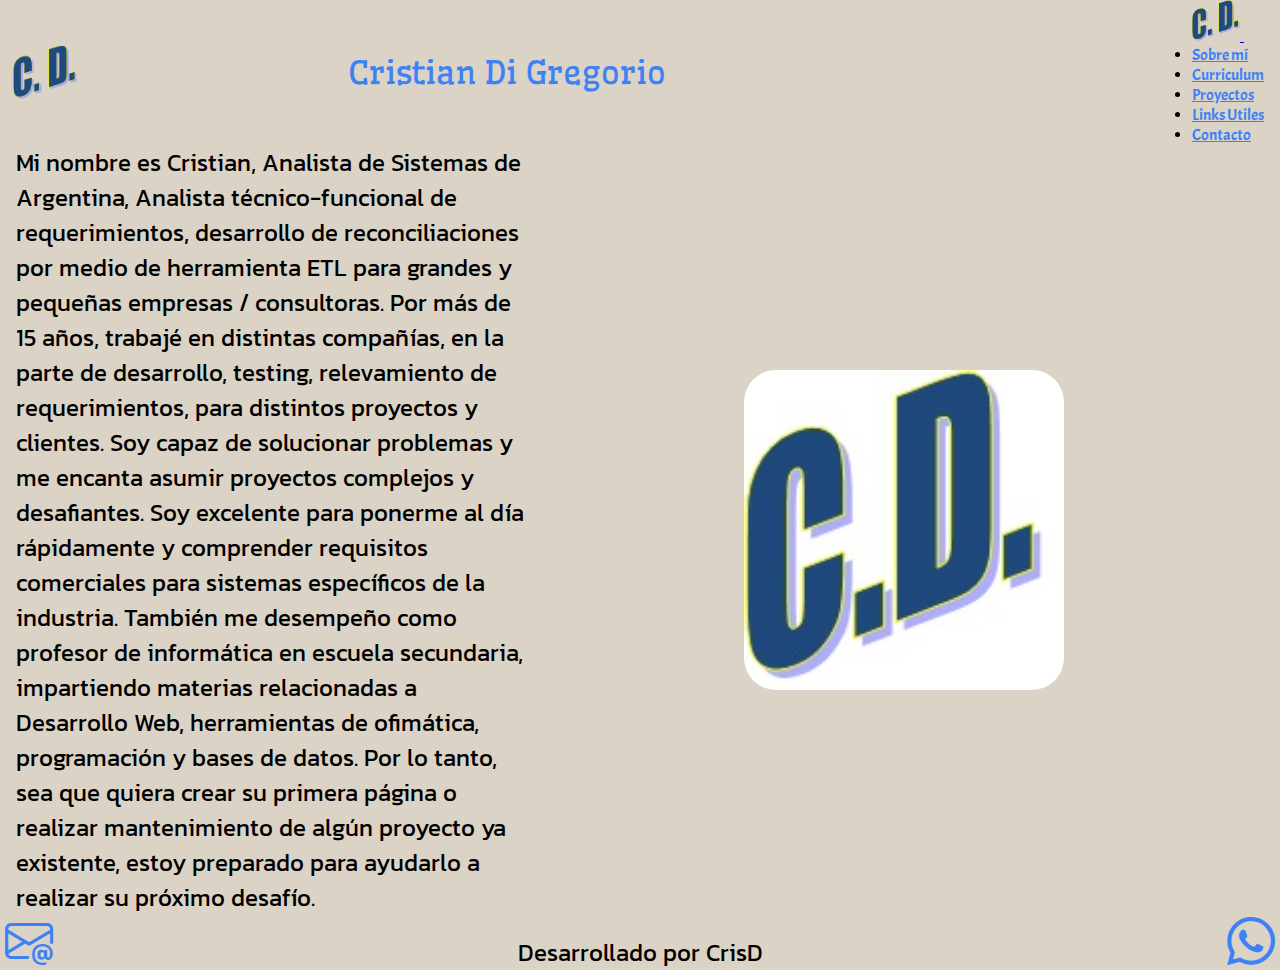
<file: index.html>
<!DOCTYPE html>
<html lang="en">
    <!--Inicio head-->
    <head>
        <title>Portfolio - Sobre mí</title>
        <meta charset="utf-8">
        <link href="https://cdn.jsdelivr.net/npm/bootstrap@5.3.2/dist/css/bootstrap.min.css" rel="stylesheet" integrity="sha384-T3c6CoIi6uLrA9TneNEoa7RxnatzjcDSCmG1MXxSR1GAsXEV/Dwwykc2MPK8M2HN" crossorigin="anonymous">
        <link rel="stylesheet" href="https://cdn.jsdelivr.net/npm/bootstrap-icons@1.11.3/font/bootstrap-icons.min.css"><!-- Iconos de Bootstrap -->
        <link rel="stylesheet" href="css/estilos.css">
        <link rel="preconnect" href="https://fonts.googleapis.com">
        <link rel="preconnect" href="https://fonts.gstatic.com" crossorigin>
        <link href="https://fonts.googleapis.com/css2?family=Acme&family=Kanit:wght@100&family=Wellfleet&display=swap" rel="stylesheet">
        <meta name="viewport" content="width=device-width, initial-scale=1">
        <!-- SEO -->
        <meta name="keywords" content="Desarrollo Web, html, css, Portfolio, Front-End, Proyectos Web">
        <meta name="description" content="Mi nombre es Cristian, Analista de Sistemas de Argentina, Analista técnico-funcional de requerimientos, desarrollo de reconciliaciones por medio de herramienta ETL para grandes y pequeñas empresas / consultoras.">
        <meta name="language" content="Spanish">
    </head>
    <!--Fin head-->
    <!--Inicio body-->
    <body>
        <!--Inicio header-->
        <header class="contenedor">
            <div class="imagen_logo">
            </div>
            <span class="nombre">Cristian Di Gregorio</span>
            <!-- Inicio Barra de navegacion -->
                <nav class="navbar navbar-expand-lg .bg-warning-subtle"> <!-- Uso clase Bootstrap para quitar el color de fondo de la barra de navegación-->
                    <div class="container-fluid">
                      <a class="navbar-brand" href="#">
                        <img class="imagen_barra" src="imagenes/CD_v2.png" alt="Logo de mi pagina web">
                      </a>
                      <button class="navbar-toggler" type="button" data-bs-toggle="collapse" data-bs-target="#navbarToggler" aria-controls="navbarToggler" aria-expanded="false" aria-label="Toggle navigation">
                        <span class="navbar-toggler-icon"></span>
                      </button>
                      <div class="collapse navbar-collapse" id="navbarToggler">
                        <ul class="navbar-nav .d-flex justify-content-start align-items-end flex-wrap"> <!-- Uso clases Bootstrap -->
                          <li class="nav-item">
                            <a class="nav-link active" aria-current="page" href="index.html">Sobre mí</a>
                          </li>
                          <li class="nav-item">
                            <a class="nav-link" href="./paginas/Curriculum.html">Curriculum</a>
                          </li>
                          <li class="nav-item">
                            <a class="nav-link" href="./paginas/Proyectos.html">Proyectos</a>
                          </li>
                          <li class="nav-item">
                            <a class="nav-link" href="./paginas/Links_Utiles.html">Links Utiles</a>
                          </li>
                          <li class="nav-item">
                            <a class="nav-link" href="./paginas/Contacto.html">Contacto</a>
                          </li>
                        </ul>
                      </div>
                    </div>
                  </nav>
            <!-- Fin Barra de navegacion -->
        </header>
        <!--Fin header-->
        <!--Inicio main-->
        <main>
            <section class="cuerpo_info">
                  <p class="text-dark">Mi nombre es Cristian, Analista de Sistemas de Argentina, Analista técnico-funcional de requerimientos, desarrollo de reconciliaciones por medio de herramienta ETL para grandes y pequeñas empresas / consultoras.
Por más de 15 años, trabajé en distintas compañías, en la parte de desarrollo, testing, relevamiento de requerimientos, para distintos proyectos y clientes.
Soy capaz de solucionar problemas y me encanta asumir proyectos complejos y desafiantes. Soy excelente para ponerme al día rápidamente y comprender requisitos comerciales para sistemas específicos de la industria.
También me desempeño como profesor de informática en escuela secundaria, impartiendo materias relacionadas a Desarrollo Web, herramientas de ofimática, programación y bases de datos.
Por lo tanto, sea que quiera crear su primera página o realizar mantenimiento de algún proyecto ya existente, estoy preparado para ayudarlo a realizar su próximo desafío.</p>
                <img class="imagen_foto" src="imagenes/CD.jpg" alt="Foto Cristian Di Gregorio">
            </section>
        </main>
        <!--Fin main-->
        <!--Inicio footer-->
        <footer>
            <i class="bi bi-envelope-at"></i> <!--Bootstrap icons-->
            <p class="text-dark-emphasis">Desarrollado por CrisD</p>
            <i class="bi bi-whatsapp"></i> <!--Bootstrap icons-->
        </footer>
        <!--Fin footer-->
        <script src="https://cdn.jsdelivr.net/npm/bootstrap@5.3.2/dist/js/bootstrap.bundle.min.js" integrity="sha384-C6RzsynM9kWDrMNeT87bh95OGNyZPhcTNXj1NW7RuBCsyN/o0jlpcV8Qyq46cDfL" crossorigin="anonymous"></script>
    </body>
    <!--Fin body-->
</html>
</file>
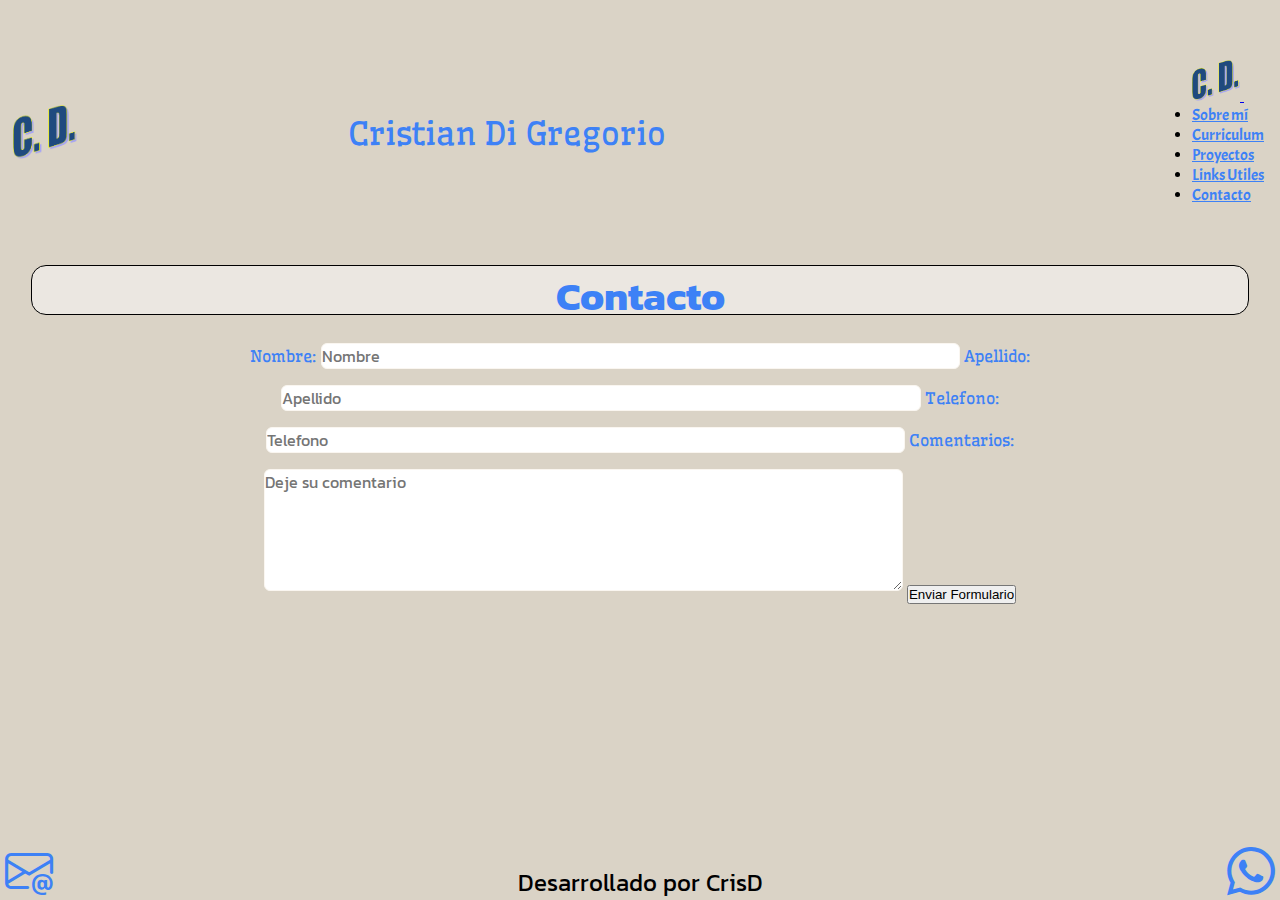
<file: paginas/Contacto.html>
<!DOCTYPE html>
<html lang="en">
    <!--Inicio head-->
    <head>
        <title>Portfolio - Contacto</title>
        <meta charset="utf-8">
        <link href="https://cdn.jsdelivr.net/npm/bootstrap@5.3.2/dist/css/bootstrap.min.css" rel="stylesheet" integrity="sha384-T3c6CoIi6uLrA9TneNEoa7RxnatzjcDSCmG1MXxSR1GAsXEV/Dwwykc2MPK8M2HN" crossorigin="anonymous">
        <link rel="stylesheet" href="https://cdn.jsdelivr.net/npm/bootstrap-icons@1.11.3/font/bootstrap-icons.min.css"><!-- Iconos de Bootstrap -->
        <link rel="stylesheet" href="../css/estilos.css">
        <link rel="preconnect" href="https://fonts.googleapis.com">
        <link rel="preconnect" href="https://fonts.gstatic.com" crossorigin>
        <link href="https://fonts.googleapis.com/css2?family=Acme&family=Kanit:wght@100&family=Wellfleet&display=swap" rel="stylesheet">
        <meta name="viewport" content="width=device-width, initial-scale=1">
    </head>
    <!--Fin head-->
    <!--Inicio body-->
    <body>
        <!--Inicio header-->
        <header class="contenedor">
            <div class="imagen_logo">
            </div>
                <span class="nombre">Cristian Di Gregorio</span>
                <nav class="navbar navbar-expand-lg .bg-warning-subtle"> <!-- Uso clase Bootstrap para quitar el color de fondo de la barra de navegación-->
                    <div class="container-fluid">
                      <a class="navbar-brand" href="../index.html">
                        <img class="imagen_barra" src="../imagenes/CD_v2.png" alt="Logo de mi pagina web">
                      </a>
                      <button class="navbar-toggler" type="button" data-bs-toggle="collapse" data-bs-target="#navbarToggler" aria-controls="navbarTogglerDemo02" aria-expanded="false" aria-label="Toggle navigation">
                        <span class="navbar-toggler-icon"></span>
                      </button>
                      <div class="collapse navbar-collapse" id="navbarToggler">
                        <ul class="navbar-nav .d-flex justify-content-start align-items-end flex-wrap"> <!-- Uso clases Bootstrap -->
                          <li class="nav-item">
                            <a class="nav-link" href="../index.html">Sobre mí</a>
                          </li>
                          <li class="nav-item">
                            <a class="nav-link" href="Curriculum.html">Curriculum</a>
                          </li>
                          <li class="nav-item">
                            <a class="nav-link" href="Proyectos.html">Proyectos</a>
                          </li>
                          <li class="nav-item">
                            <a class="nav-link" href="Links_Utiles.html">Links Utiles</a>
                          </li>
                          <li class="nav-item">
                            <a class="nav-link active" aria-current="page" href="Contacto.html">Contacto</a>
                          </li>
                        </ul>
                      </div>
                    </div>
                </nav>
                <!-- Fin Barra de navegacion -->
        </header>
        <!--Fin header-->
        <!--Inicio main-->
        <main>
            <!--Inicio section-->
            <section>
                <div class="centrado">
                    <div class="bordes">
                      <h1>Contacto</h1>
                    </div>
                  </div>
                <!--Inicio formulario-->
                <div class="form_contacto">
                    <form method="POST" action="#" autocomplete="off">
                        <label for="nombre">Nombre: </label>
                        <input id="nombre" type="text" placeholder="Nombre" required>
                        <label for="apellido">Apellido: </label>
                        <input id="apellido" type="text" placeholder="Apellido" required>
                        <label for="telefono">Telefono: </label>
                        <input id="telefono" type="text"placeholder="Telefono" required>
                        <label for="Consulta">Comentarios: </label>
                        <textarea name="Consulta" rows="5" cols="22" placeholder="Deje su comentario"></textarea>
                        <label></label>
                        <input type="submit" value="Enviar Formulario">
                    </form>
                </div>
                <!--Fin formulario-->
            </section>
            <!--Fin section-->
        </main>
        <!--Fin main-->
        <!--Inicio footer-->
        <footer>
            <i class="bi bi-envelope-at"></i> <!--Bootstrap icons-->
            <p class="text-dark-emphasis">Desarrollado por CrisD</p>
            <i class="bi bi-whatsapp"></i> <!--Bootstrap icons-->
        </footer>
        <!--Fin footer-->
        <script src="https://cdn.jsdelivr.net/npm/bootstrap@5.3.2/dist/js/bootstrap.bundle.min.js" integrity="sha384-C6RzsynM9kWDrMNeT87bh95OGNyZPhcTNXj1NW7RuBCsyN/o0jlpcV8Qyq46cDfL" crossorigin="anonymous"></script>
    </body>
    <!--Fin body-->
</html>
</file>
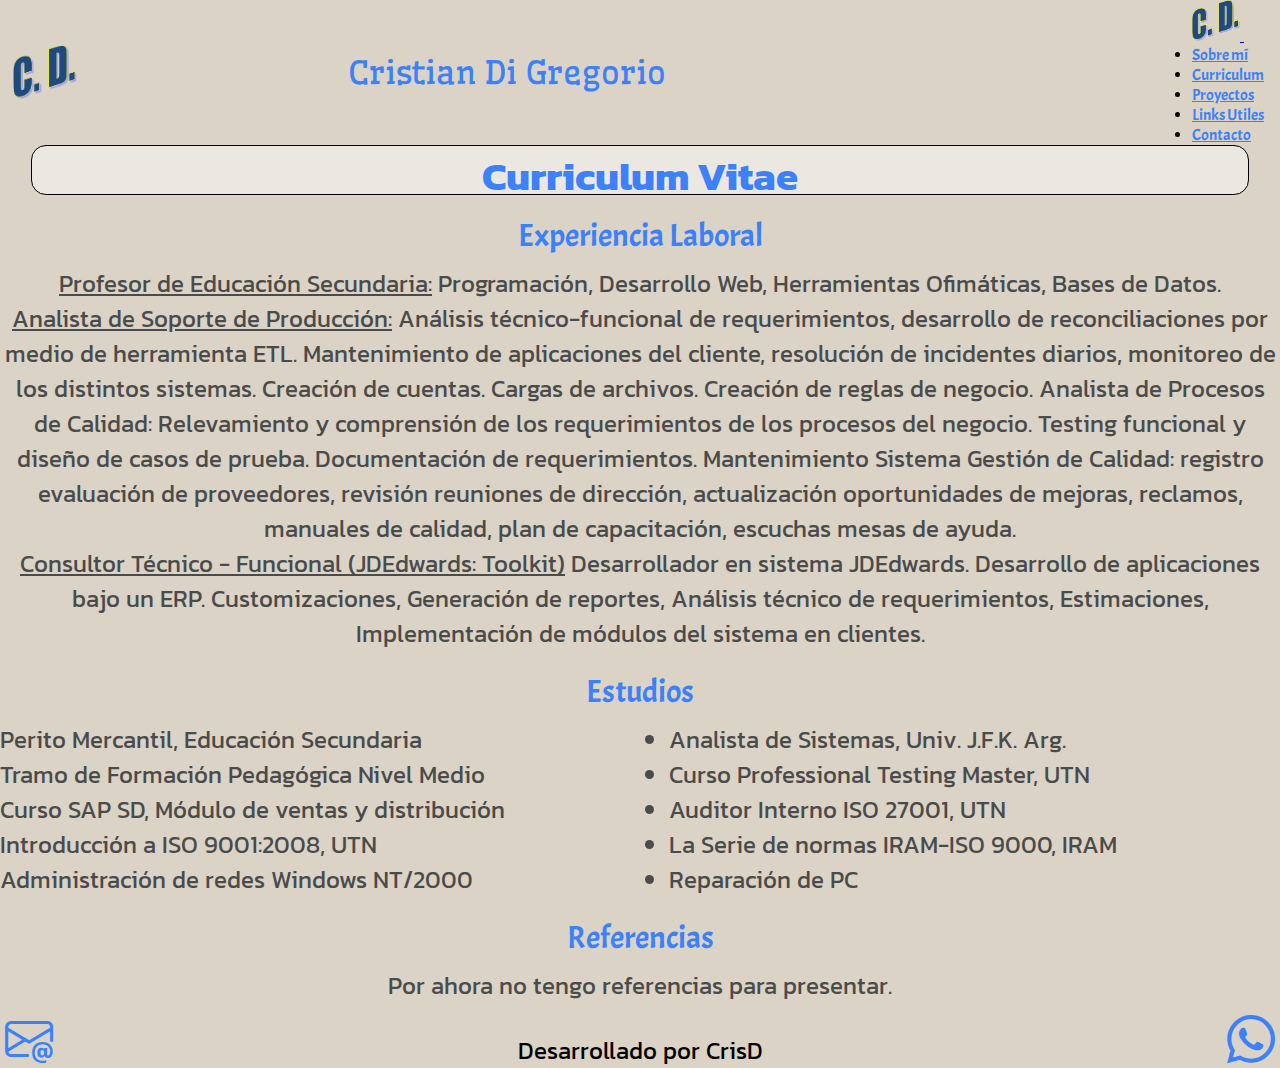
<file: paginas/Curriculum.html>
<!DOCTYPE html>
<html lang="en">
    <!--Inicio head-->
    <head>
        <title>Portfolio - Curriculum</title>
        <meta charset="utf-8">
        <link href="https://cdn.jsdelivr.net/npm/bootstrap@5.3.2/dist/css/bootstrap.min.css" rel="stylesheet" integrity="sha384-T3c6CoIi6uLrA9TneNEoa7RxnatzjcDSCmG1MXxSR1GAsXEV/Dwwykc2MPK8M2HN" crossorigin="anonymous">
        <link rel="stylesheet" href="https://cdn.jsdelivr.net/npm/bootstrap-icons@1.11.3/font/bootstrap-icons.min.css"><!-- Iconos de Bootstrap -->
        <link rel="stylesheet" href="../css/estilos.css">
        <link rel="preconnect" href="https://fonts.googleapis.com">
        <link rel="preconnect" href="https://fonts.gstatic.com" crossorigin>
        <link href="https://fonts.googleapis.com/css2?family=Acme&family=Kanit:wght@100&family=Wellfleet&display=swap" rel="stylesheet">
        <meta name="viewport" content="width=device-width, initial-scale=1">
     </head>
    <!--Fin head-->
    <!--Inicio body-->
    <body>
        <!--Inicio header-->
        <header class="contenedor">
            <div class="imagen_logo">
            </div>
            <span class="nombre">Cristian Di Gregorio</span>
            <!-- Inicio Barra de navegacion -->
                <nav class="navbar navbar-expand-lg .bg-warning-subtle"> <!-- Uso clase Bootstrap para quitar el color de fondo de la barra de navegación-->
                <div class="container-fluid">
                  <a class="navbar-brand" href="../index.html">
                    <img class="imagen_barra" src="../imagenes/CD_v2.png" alt="Logo de mi pagina web">
                  </a>
                  <button class="navbar-toggler" type="button" data-bs-toggle="collapse" data-bs-target="#navbarToggler" aria-controls="navbarTogglerDemo02" aria-expanded="false" aria-label="Toggle navigation">
                    <span class="navbar-toggler-icon"></span>
                  </button>
                  <div class="collapse navbar-collapse" id="navbarToggler">
                    <ul class="navbar-nav .d-flex justify-content-start align-items-end flex-wrap"> <!-- Uso clases Bootstrap -->
                      <li class="nav-item">
                        <a class="nav-link" href="../index.html">Sobre mí</a>
                      </li>
                      <li class="nav-item">
                        <a class="nav-link active" aria-current="page" href="Curriculum.html">Curriculum</a>
                      </li>
                      <li class="nav-item">
                        <a class="nav-link" href="Proyectos.html">Proyectos</a>
                      </li>
                      <li class="nav-item">
                        <a class="nav-link" href="Links_Utiles.html">Links Utiles</a>
                      </li>
                      <li class="nav-item">
                        <a class="nav-link" href="Contacto.html">Contacto</a>
                      </li>
                    </ul>
                  </div>
                </div>
                </nav>
        <!-- Fin Barra de navegacion -->
        </header>
        <!--Fin header-->
        <!--Inicio main-->
        <main>
            <!--Inicio section-->
            <section>
                <div class="centrado">
                    <div class="bordes">
                        <h1>Curriculum Vitae</h1>
                    </div>
                </div>
                
                <div class="experiencia">
                    <p>Experiencia Laboral</p>
                </div>
                    <p class="experiencia_cv"><u>Profesor de Educación Secundaria:</u> Programación, Desarrollo Web, Herramientas Ofimáticas, Bases de Datos.<br>
                      <u>Analista de Soporte de Producción:</u> Análisis técnico-funcional de requerimientos, desarrollo de reconciliaciones por medio de herramienta ETL. Mantenimiento de aplicaciones del cliente, resolución de incidentes diarios, monitoreo de los distintos sistemas. Creación de cuentas. Cargas de archivos. Creación de reglas de negocio.
                      Analista de Procesos de Calidad: Relevamiento y comprensión de los requerimientos de los procesos del negocio. Testing funcional y diseño de casos de prueba. Documentación de requerimientos.
                      Mantenimiento Sistema Gestión de Calidad: registro evaluación de proveedores, revisión reuniones de dirección, actualización oportunidades de mejoras, reclamos, manuales de calidad, plan de capacitación, escuchas mesas de ayuda. <br>
                      <u>Consultor Técnico - Funcional (JDEdwards: Toolkit)</u>
                      Desarrollador en sistema JDEdwards. Desarrollo de aplicaciones bajo un ERP. Customizaciones, Generación de reportes, Análisis técnico de requerimientos, Estimaciones, Implementación de módulos del sistema en clientes.</p>
            </section>
            <section>
                  <div class="estudios">
                    <p>Estudios</p>
                  </div>
                    <p class="estudios_cv"></p>
                      <ul class="grilla">
                        <li>Perito Mercantil, Educación Secundaria</li>
                        <li>Analista de Sistemas, Univ. J.F.K. Arg.</li>
                        <li>Tramo de Formación Pedagógica Nivel Medio</li>
                        <li>Curso Professional Testing Master, UTN</li>
                        <li>Curso SAP SD, Módulo de ventas y distribución</li>
                        <li>Auditor Interno ISO 27001, UTN</li>
                        <li>Introducción a ISO 9001:2008, UTN</li>
                        <li>La Serie de normas IRAM-ISO 9000, IRAM</li>
                        <li>Administración de redes Windows NT/2000</li>
                        <li>Reparación de PC</li>
                      </ul>
            </section>
            <section>
                <div class="referencias">
                    <p>Referencias</p>
                    <p class="referencias_cv">Por ahora no tengo referencias para presentar.</p>
                </div>
            </section>
            <!--Fin section-->
        </main>
        <!--Fin main-->
        <!--Inicio footer-->
        <footer>
            <i class="bi bi-envelope-at"></i> <!--Bootstrap icons-->
            <p class="text-dark-emphasis">Desarrollado por CrisD</p>
            <i class="bi bi-whatsapp"></i> <!--Bootstrap icons-->
        </footer>
        <!--Fin footer-->
        <script src="https://cdn.jsdelivr.net/npm/bootstrap@5.3.2/dist/js/bootstrap.bundle.min.js" integrity="sha384-C6RzsynM9kWDrMNeT87bh95OGNyZPhcTNXj1NW7RuBCsyN/o0jlpcV8Qyq46cDfL" crossorigin="anonymous"></script>
    </body>
    <!--Fin body-->
</html>
</file>
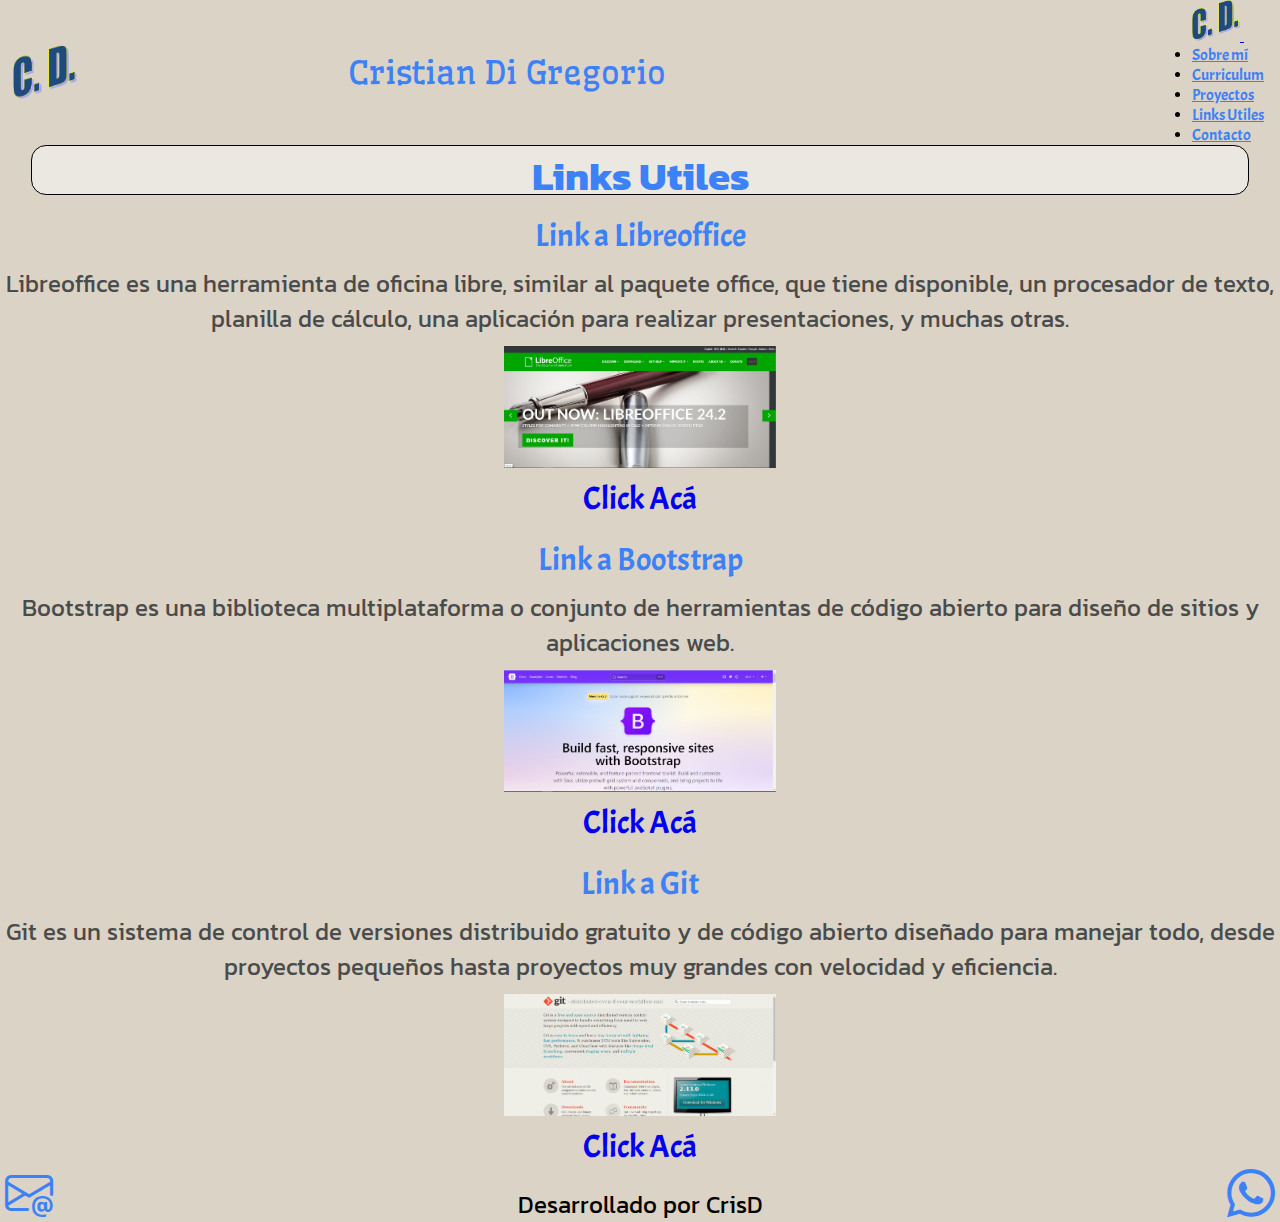
<file: paginas/Links_Utiles.html>
<!DOCTYPE html>
<html lang="en">
    <!--Inicio head-->
    <head>
        <meta charset="utf-8">
        <link href="https://cdn.jsdelivr.net/npm/bootstrap@5.3.2/dist/css/bootstrap.min.css" rel="stylesheet" integrity="sha384-T3c6CoIi6uLrA9TneNEoa7RxnatzjcDSCmG1MXxSR1GAsXEV/Dwwykc2MPK8M2HN" crossorigin="anonymous">
        <link rel="stylesheet" href="https://cdn.jsdelivr.net/npm/bootstrap-icons@1.11.3/font/bootstrap-icons.min.css"><!-- Iconos de Bootstrap -->
        <link rel="stylesheet" href="../css/estilos.css">
        <link rel="preconnect" href="https://fonts.googleapis.com">
        <link rel="preconnect" href="https://fonts.gstatic.com" crossorigin>
        <link href="https://fonts.googleapis.com/css2?family=Acme&family=Kanit:wght@100&family=Wellfleet&display=swap" rel="stylesheet">
        <meta name="viewport" content="width=device-width, initial-scale=1">
        <title>Portfolio - Links Utiles</title>
    </head>
    <!--Fin head-->
    <!--Inicio body-->
    <body>
        <!--Inicio header-->
        <header class="contenedor">
            <div class="imagen_logo">
            </div>
                <span class="nombre">Cristian Di Gregorio</span>
                                <!-- Inicio Barra de navegacion -->
                <nav class="navbar navbar-expand-lg .bg-warning-subtle"> <!-- Uso clase Bootstrap para quitar el color de fondo de la barra de navegación-->
                    <div class="container-fluid">
                      <a class="navbar-brand" href="../index.html">
                        <img class="imagen_barra" src="../imagenes/CD_v2.png" alt="Logo de mi pagina web">
                      </a>
                      <button class="navbar-toggler" type="button" data-bs-toggle="collapse" data-bs-target="#navbarToggler" aria-controls="navbarTogglerDemo02" aria-expanded="false" aria-label="Toggle navigation">
                        <span class="navbar-toggler-icon"></span>
                      </button>
                      <div class="collapse navbar-collapse" id="navbarToggler">
                        <ul class="navbar-nav .d-flex justify-content-start align-items-end flex-wrap"> <!-- Uso clases Bootstrap -->
                          <li class="nav-item">
                            <a class="nav-link" href="../index.html">Sobre mí</a>
                          </li>
                          <li class="nav-item">
                            <a class="nav-link" href="Curriculum.html">Curriculum</a>
                          </li>
                          <li class="nav-item">
                            <a class="nav-link" href="Proyectos.html">Proyectos</a>
                          </li>
                          <li class="nav-item">
                            <a class="nav-link active" aria-current="page"  href="Links_Utiles.html">Links Utiles</a>
                          </li>
                          <li class="nav-item">
                            <a class="nav-link" href="Contacto.html">Contacto</a>
                          </li>
                        </ul>
                      </div>
                    </div>
                </nav>
                <!-- Fin Barra de navegacion -->
        </header>
        <!--Fin header-->
        <!--Inicio main-->
        <main>
            <!--Inicio section-->
            <section>
                <div class="centrado">
                    <div class="bordes">
                      <h1>Links Utiles</h1>
                    </div>
                  </div>
                <div class="link">
                    <p>Link a Libreoffice</p>
                    <p class="link1">Libreoffice es una herramienta de oficina libre, similar al paquete office, que tiene disponible, un procesador de texto, planilla de cálculo, una aplicación para realizar presentaciones, y muchas otras.</p>
                        <img class="proyecto_img" src="../imagenes/Imagen_L1_3.png" alt="Imagen sobre Libreoffice">
                        <a class="link1a" href="https://www.libreoffice.org/download/download/" target="New"><p id="click">Click Acá</p></a>
                </div>
            </section>
            <section>
                <div class="link">
                    <p>Link a Bootstrap</p>
                    <p class="link2">Bootstrap es una biblioteca multiplataforma o conjunto de herramientas de código abierto para diseño de sitios y aplicaciones web.</p>
                    <img class="proyecto_img" src="../imagenes/Imagen_L2.png" alt="Imagen sobre Bootstrap">
                    <a class="link1a" href="https://getbootstrap.com/" target="New"><p id="click">Click Acá</p></a>
                </div>
            </section>
            <section>
                <div class="link">
                    <p>Link a Git</p>
                    <p class="link_n">Git es un sistema de control de versiones distribuido gratuito y de código abierto diseñado para manejar todo, desde proyectos pequeños hasta proyectos muy grandes con velocidad y eficiencia.</p>
                    <img class="proyecto_img" src="../imagenes/Imagen_Link_3.png" alt="Imagen sobre Git">
                    <a class="link1a" href="https://git-scm.com/" target="New"><p id="click">Click Acá</p></a>
                </div>
            </section>
            <!--Fin section-->
        </main>
        <!--Fin main-->
        <!--Inicio footer-->
        <footer>
            <i class="bi bi-envelope-at"></i> <!--Bootstrap icons-->
            <p class="text-dark-emphasis">Desarrollado por CrisD</p>
            <i class="bi bi-whatsapp"></i> <!--Bootstrap icons-->
        </footer>
        <!--Fin footer--> 
        <script src="https://cdn.jsdelivr.net/npm/bootstrap@5.3.2/dist/js/bootstrap.bundle.min.js" integrity="sha384-C6RzsynM9kWDrMNeT87bh95OGNyZPhcTNXj1NW7RuBCsyN/o0jlpcV8Qyq46cDfL" crossorigin="anonymous"></script>   
    </body>
    <!--Fin body-->
</html>
</file>
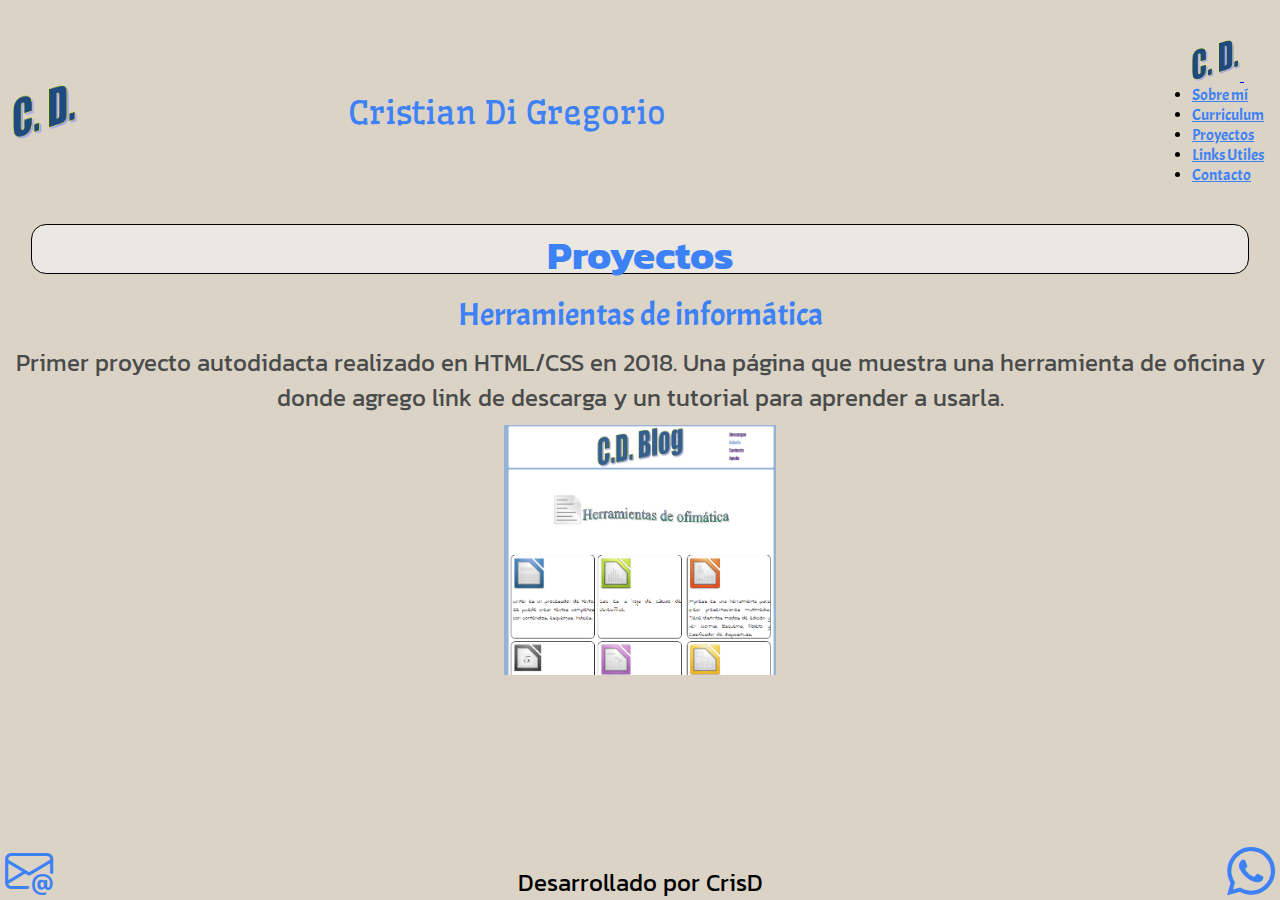
<file: paginas/Proyectos.html>
<!DOCTYPE html>
<html lang="en">
    <!--Inicio head-->
    <head>
      <meta charset="utf-8">
      <link href="https://cdn.jsdelivr.net/npm/bootstrap@5.3.2/dist/css/bootstrap.min.css" rel="stylesheet" integrity="sha384-T3c6CoIi6uLrA9TneNEoa7RxnatzjcDSCmG1MXxSR1GAsXEV/Dwwykc2MPK8M2HN" crossorigin="anonymous">
      <link rel="stylesheet" href="https://cdn.jsdelivr.net/npm/bootstrap-icons@1.11.3/font/bootstrap-icons.min.css"><!-- Iconos de Bootstrap -->
      <link rel="stylesheet" href="../css/estilos.css">
      <link rel="preconnect" href="https://fonts.googleapis.com">
      <link rel="preconnect" href="https://fonts.gstatic.com" crossorigin>
      <link href="https://fonts.googleapis.com/css2?family=Acme&family=Kanit:wght@100&family=Wellfleet&display=swap" rel="stylesheet">
      <meta name="viewport" content="width=device-width, initial-scale=1">
      <title>Portfolio - Proyectos</title>
    </head>
    <!--Fin head-->
    <!--Inicio body-->
    <body>
        <!--Inicio header-->
        <header class="contenedor">
            <div class="imagen_logo">
            </div>
                <span class="nombre">Cristian Di Gregorio</span>
                <!-- Inicio Barra de navegacion -->
                <nav class="navbar navbar-expand-lg .bg-warning-subtle"> <!-- Uso clase Bootstrap para quitar el color de fondo de la barra de navegación-->
                    <div class="container-fluid">
                      <a class="navbar-brand" href="../index.html">
                        <img class="imagen_barra" src="../imagenes/CD_v2.png" alt="Logo de mi pagina web">
                      </a>
                      <button class="navbar-toggler" type="button" data-bs-toggle="collapse" data-bs-target="#navbarToggler" aria-controls="navbarTogglerDemo02" aria-expanded="false" aria-label="Toggle navigation">
                        <span class="navbar-toggler-icon"></span>
                      </button>
                      <div class="collapse navbar-collapse" id="navbarToggler">
                        <ul class="navbar-nav .d-flex justify-content-start align-items-end flex-wrap"> <!-- Uso clases Bootstrap -->
                          <li class="nav-item">
                            <a class="nav-link" href="../index.html">Sobre mí</a>
                          </li>
                          <li class="nav-item">
                            <a class="nav-link" href="Curriculum.html">Curriculum</a>
                          </li>
                          <li class="nav-item">
                            <a class="nav-link active" aria-current="page" href="Proyectos.html">Proyectos</a>
                          </li>
                          <li class="nav-item">
                            <a class="nav-link" href="Links_Utiles.html">Links Utiles</a>
                          </li>
                          <li class="nav-item">
                            <a class="nav-link" href="Contacto.html">Contacto</a>
                          </li>
                        </ul>
                      </div>
                    </div>
                </nav>
                <!-- Fin Barra de navegacion -->
        </header>
        <!--Fin header-->
        <!--Inicio main-->
        <main>
            <!--Inicio section-->
            <section>
                <div class="centrado">
                  <div class="bordes">
                    <h1>Proyectos</h1>
                  </div>
                </div>
                <div class="proyecto">
                  <p>Herramientas de informática</p>
                    <p class="proyecto1">Primer proyecto autodidacta realizado en HTML/CSS en 2018. Una página que muestra una herramienta de oficina y donde agrego link de descarga y un tutorial para aprender a usarla.</p>
                        <img class="proyecto_img" src="../imagenes/Captura_Proyecto1.PNG" alt="Imagen de proyecto Nro 1, herramientas de oficina">
                </div>
            </section>
            <!--Fin section-->
        </main>
        <!--Fin main-->
        <!--Inicio footer-->
        <footer>
            <i class="bi bi-envelope-at"></i> <!--Bootstrap icons-->
            <p class="text-dark-emphasis">Desarrollado por CrisD</p>
            <i class="bi bi-whatsapp"></i> <!--Bootstrap icons-->
        </footer>
        <!--Fin footer-->
        <script src="https://cdn.jsdelivr.net/npm/bootstrap@5.3.2/dist/js/bootstrap.bundle.min.js" integrity="sha384-C6RzsynM9kWDrMNeT87bh95OGNyZPhcTNXj1NW7RuBCsyN/o0jlpcV8Qyq46cDfL" crossorigin="anonymous"></script>  
    </body>
    <!--Fin body-->
</html>
</file>
<file: css/estilos.css>
@charset "UTF-8";
h1, .experiencia_cv, .estudios_cv, .referencias_cv, .proyecto1, .proyecto2, .proyecto_n, .link1, .link2, .link_n, .text-dark {
  font-family: "Kanit", sans-serif;
  text-align: center;
}

.bordes {
  justify-self: center;
  width: 95%;
  border: 1px ridge black;
  border-radius: 15px 15px 15px 15px;
  background-color: rgba(236, 232, 226, 0.945);
}

.grilla {
  font-family: "Kanit", sans-serif;
  color: #4a4b4b;
  list-style: disc;
}

.contenedor {
  display: flex;
  flex-direction: row;
  flex-wrap: wrap;
  align-content: center;
  width: 100%;
}

/*Inicio del Header*/
/*Menú de Navegación*/
nav {
  display: flex;
}

.nav-item {
  margin-right: 2vw;
  font-family: "Acme", sans-serif;
  font-size: 0.75rem;
}

.nav-link {
  color: rgb(61, 129, 246);
}
.nav-link:hover {
  background-color: rgba(197, 190, 178, 0.87);
  border-radius: 75%;
}

.navbar-toggler {
  border: none !important;
  font-size: 1rem !important;
}
.navbar-toggler:focus {
  box-shadow: none !important;
}

.navbar-brand {
  display: none;
}

/*Logo de mi nombre*/
.imagen_logo {
  display: none;
}

.nombre {
  display: flex;
  font-family: "Wellfleet", monospace;
  font-size: 1.75rem;
  margin: auto;
  color: rgb(61, 129, 246);
}

/*Media Queries para Pantallas Intermedias*/
@media screen and (min-width: 500px) and (max-width: 768px) {
  .imagen_logo {
    display: flex;
    align-self: center;
    width: 4rem;
    height: 4rem;
    margin: 0px 5px 0px 5px;
    background-image: url(../imagenes/CD_v2.png);
    background-size: 3rem;
    background-repeat: no-repeat;
    background-position: center;
    border-radius: 50%;
  }
  nav {
    margin: auto;
  }
  .navbar-brand {
    display: initial;
  }
  .imagen_barra {
    width: 2rem;
  }
  .nav-item {
    font-size: 1rem;
  }
}
/*Media Queries para Pantallas medianas*/
@media screen and (min-width: 769px) and (max-width: 1023px) {
  /*Logo de mi nombre*/
  .imagen_logo {
    display: flex;
    align-self: center;
    width: 4rem;
    height: 4rem;
    margin: 0px 5px 0px 5px;
    background-image: url(../imagenes/CD_v2.png);
    background-size: 3rem;
    background-repeat: no-repeat;
    background-position: center;
    border-radius: 50%;
  }
  nav {
    margin: auto;
  }
  .navbar-brand {
    display: initial;
  }
  .nav-item {
    font-size: 1rem;
    margin-right: 0.75vw;
  }
  .imagen_barra {
    width: 3rem;
  }
}
/*Media Queries para Pantallas Grandes*/
@media screen and (min-width: 1024px) {
  /*Inicio del Header*/
  /*Menú de Navegación*/
  nav {
    margin-left: auto;
  }
  .nav-item {
    font-size: 1rem;
    margin-right: 1rem;
  }
  .navbar-brand {
    display: initial;
  }
  .imagen_barra {
    width: 3rem;
  }
  .nombre {
    font-size: 2rem;
  }
  /*Logo de mi nombre*/
  .imagen_logo {
    display: flex;
    align-self: center;
    width: 5rem;
    height: 5rem;
    margin: 0px 0px 0px 5px;
    background-image: url(../imagenes/CD_v2.png);
    background-size: 4rem;
    background-repeat: no-repeat;
    background-position: center;
    border-radius: 50%;
  }
  /*Fin del Header*/
}
/*Inicio de main distintas páginas*/
/*Clase de Bootstrap modificada*/
.text-dark {
  font-size: 1.05rem;
}

/*Parte de la descripción de mi perfil, curriculum y proyectos*/
.experiencia_cv, .estudios_cv, .referencias_cv, .proyecto1, .proyecto2, .proyecto_n, .link1, .link2, .link_n {
  margin: 10px 0px 10px 0px;
  color: #4a4b4b;
  font-size: 1.05rem;
}

.experiencia, .estudios, .referencias, .proyecto, .link {
  text-align: center;
  font-family: "Acme", sans-serif;
  font-size: 1.25rem;
  margin: 20px 0px 0px 0px;
  color: rgb(61, 129, 246);
}

.imagen_foto {
  display: none;
}

/*Inicio encabezado del curriculum, proyecto, links y contacto*/
.centrado {
  display: grid;
  grid-template-columns: 1fr;
  grid-template-rows: 1fr;
}

h1 {
  color: rgb(61, 129, 246);
  margin: 0px;
  font-size: 1.25rem;
}

/*Tamaño de imagenes para pantallas mobiles*/
.proyecto_img {
  width: 17rem;
  transition: transform 0.5s;
}
.proyecto_img:hover {
  transform: scale(1.1);
}

/*Formulario de Contacto*/
.form_contacto {
  display: flex;
  justify-content: center;
  align-items: center;
  margin: 20px 0px 0px 0px;
}

form {
  text-align: center;
}

input[type=text],
textarea {
  width: 50%;
  font-family: "Kanit", sans-serif;
  font-size: 100%;
  margin: 8px 0;
  border-radius: 6px;
  border: 1px solid #faf6f0;
}

label {
  width: 100%;
  font-family: "Wellfleet", monospace;
  color: rgb(61, 129, 246);
  font-size: 100%;
  margin: 4px 0;
}

/*Fin formulario*/
.link1a {
  text-decoration: none;
  text-align: center;
}

.grilla {
  display: grid;
  grid-template-columns: 1fr;
  grid-template-rows: 1fr;
  font-size: 1rem;
}

/*Media Queries para Pantallas Intermedias*/
@media screen and (min-width: 500px) and (max-width: 768px) {
  /*main*/
  .imagen_foto {
    display: none;
  }
  .proyecto_img {
    transition: transform 0.5s;
  }
  .proyecto_img:hover {
    transform: scale(1.1);
  }
}
/*Media Queries para Pantallas medianas*/
@media screen and (min-width: 769px) and (max-width: 1023px) {
  .cuerpo_info {
    display: flex;
    justify-content: space-evenly;
    align-items: center;
    flex-wrap: nowrap;
  }
  .imagen_foto {
    display: inline-block;
    height: 13rem;
    width: 13rem;
    border-radius: 10%;
  }
  .experiencia_cv, .estudios_cv, .referencias_cv, .proyecto1, .proyecto2, .proyecto_n, .link1, .link2, .link_n {
    font-size: 1.15rem;
  }
  .experiencia, .estudios, .referencias, .proyecto, .link {
    font-size: 2rem;
  }
  .text-dark {
    text-align: left;
    width: 69%;
    font-size: 1.5rem;
    margin-left: 1rem;
    margin-bottom: 0px;
  }
  h1 {
    font-size: 2rem;
  }
  .grilla {
    display: grid;
    grid-template-columns: auto auto;
    grid-template-rows: auto auto;
    font-size: 1.15rem;
  }
  .proyecto_img {
    transition: transform 0.5s;
  }
  .proyecto_img:hover {
    transform: scale(1.1);
  }
}
/*Media Queries para Pantallas Grandes*/
@media screen and (min-width: 1024px) {
  .cuerpo_info {
    display: flex;
    justify-content: space-evenly;
    flex-wrap: wrap;
  }
  .imagen_foto {
    display: inline-block;
    height: 20rem;
    margin: auto;
    border-radius: 10%;
  }
  /*Clase de Bootstrap modificada*/
  .text-dark {
    text-align: left;
    width: 40%;
    font-size: 1.5rem;
    margin-left: 1rem;
  }
  /*Parte de la descripción de mi perfil, curriculum y proyectos*/
  .experiencia_cv, .estudios_cv, .referencias_cv, .proyecto1, .proyecto2, .proyecto_n, .link1, .link2, .link_n {
    font-size: 1.5rem;
  }
  .experiencia, .estudios, .referencias, .proyecto, .link {
    font-size: 2rem;
  }
  .centrado {
    display: grid;
    grid-template-columns: 1fr;
    grid-template-rows: 1fr;
  }
  .bordes {
    height: 3rem;
  }
  h1 {
    font-size: 2.5rem;
  }
  .grilla {
    display: grid;
    grid-template-columns: auto auto;
    grid-template-rows: auto auto;
    font-size: 1.5rem;
  }
  .proyecto_img {
    transition: transform 0.5s;
  }
  .proyecto_img:hover {
    transform: scale(1.1);
  }
}
/*Inicio footer mobile*/
/*Clase de Bootstrap modificada*/
.text-dark-emphasis {
  text-align: center;
  font-family: "Kanit", sans-serif;
  font-size: 1.05rem;
}

/*Iconos de Bootstrap modificados*/
i {
  color: rgb(61, 129, 246);
  margin: 0px 5px 0px 5px;
  font-size: 2rem;
}

footer {
  display: flex;
  justify-content: space-between;
  align-items: flex-end;
}

/*Fin footer mobile*/
/*Media Queries para Pantallas medianas*/
@media screen and (min-width: 769px) and (max-width: 1023px) {
  i {
    font-size: 3rem;
  }
  .text-dark-emphasis {
    font-size: 1.5rem;
  }
}
/*Media Queries para Pantallas Grandes*/
@media screen and (min-width: 1024px) {
  /*Iconos de Bootstrap modificados*/
  i {
    font-size: 3rem;
  }
  /*Clase de Bootstrap modificada*/
  .text-dark-emphasis {
    font-size: 1.5rem;
  }
}
/*Reset CSS*/
* {
  margin: 0;
  padding: 0;
}

/*Color del cuerpo de la página*/
body {
  display: grid;
  min-height: 100vh;
  grid-template-rows: auto auto auto;
  background-color: rgb(218, 211, 198);
}

/*# sourceMappingURL=estilos.css.map */
</file>
